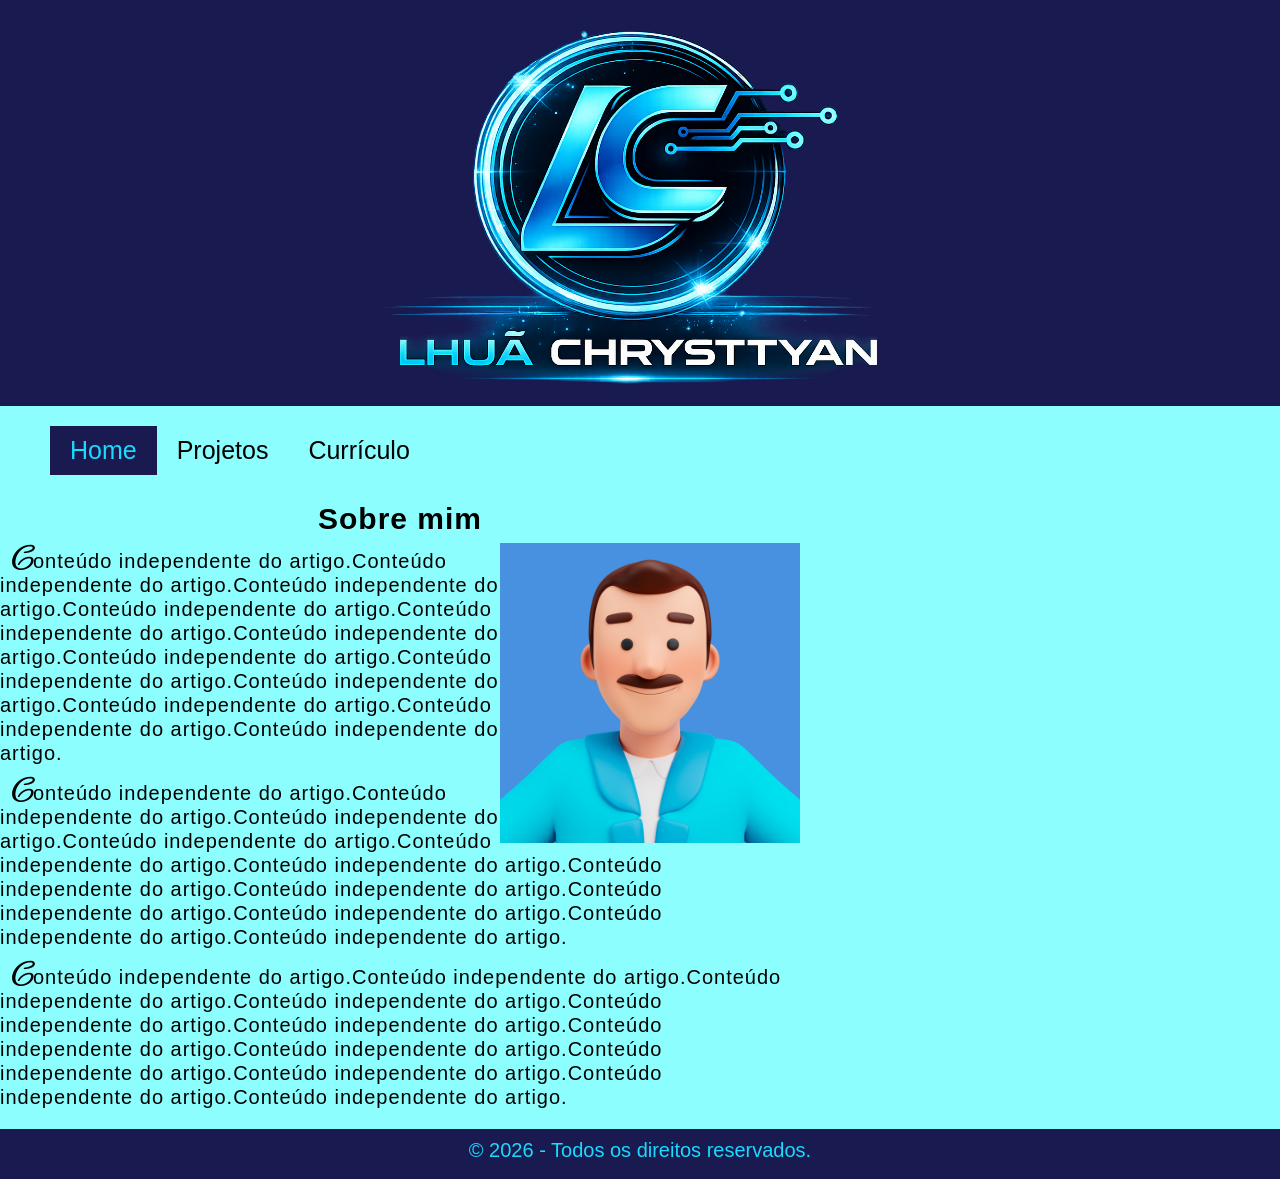
<file: index.html>
<!DOCTYPE html>
<html lang="pt-BR">
<head>
    <meta charset="UTF-8">
    <meta name="viewport" content="width=device-width, initial-scale=1.0">
    <link rel="stylesheet" href="assets/css/style.css">
    <link rel="preconnect" href="https://fonts.googleapis.com">
    <link href="https://fonts.googleapis.com/css2?family=MonteCarlo&display=swap" rel="stylesheet">
    <link rel="preconnect" href="https://fonts.gstatic.com" crossorigin>
    <title>Em Breve...</title>
    
</head>
<body>
    <!-- Cabeçalho da página -->
    <header>
        <div id="container-header">
            <img id="logo-header" src="assets/images/logo.png" alt="Logo do site.">
        </div>        
        <nav id="nav-header">
            <ul>
                <li><a class="active" href="#">Home</a></li>
                <li><a href="pages/projetos.html">Projetos</a></li>
                <li><a href="pages/curriculo.html">Currículo</a></li>
            </ul>
        </nav>        
    </header>

    <!-- Conteúdo principal -->
    <main>
        <article>
            <h1>Sobre mim</h1>
            <img src="assets/images/foto.jpg" alt="" id="me">
            <p>Conteúdo independente do artigo.Conteúdo independente do artigo.Conteúdo independente do artigo.Conteúdo independente do artigo.Conteúdo independente do artigo.Conteúdo independente do artigo.Conteúdo independente do artigo.Conteúdo independente do artigo.Conteúdo independente do artigo.Conteúdo independente do artigo.Conteúdo independente do artigo.Conteúdo independente do artigo.</p>
            <p>Conteúdo independente do artigo.Conteúdo independente do artigo.Conteúdo independente do artigo.Conteúdo independente do artigo.Conteúdo independente do artigo.Conteúdo independente do artigo.Conteúdo independente do artigo.Conteúdo independente do artigo.Conteúdo independente do artigo.Conteúdo independente do artigo.Conteúdo independente do artigo.Conteúdo independente do artigo.</p>
            <p>Conteúdo independente do artigo.Conteúdo independente do artigo.Conteúdo independente do artigo.Conteúdo independente do artigo.Conteúdo independente do artigo.Conteúdo independente do artigo.Conteúdo independente do artigo.Conteúdo independente do artigo.Conteúdo independente do artigo.Conteúdo independente do artigo.Conteúdo independente do artigo.Conteúdo independente do artigo.</p>
            
            
        </article>
    </main>

    <!-- Rodapé da página -->
    <footer>
        <p>&copy; 2026 - Todos os direitos reservados.</p>
    </footer>

    <script src="assets/javascript/script.js" type="module" defer></script>
</body>
</html>
</file>
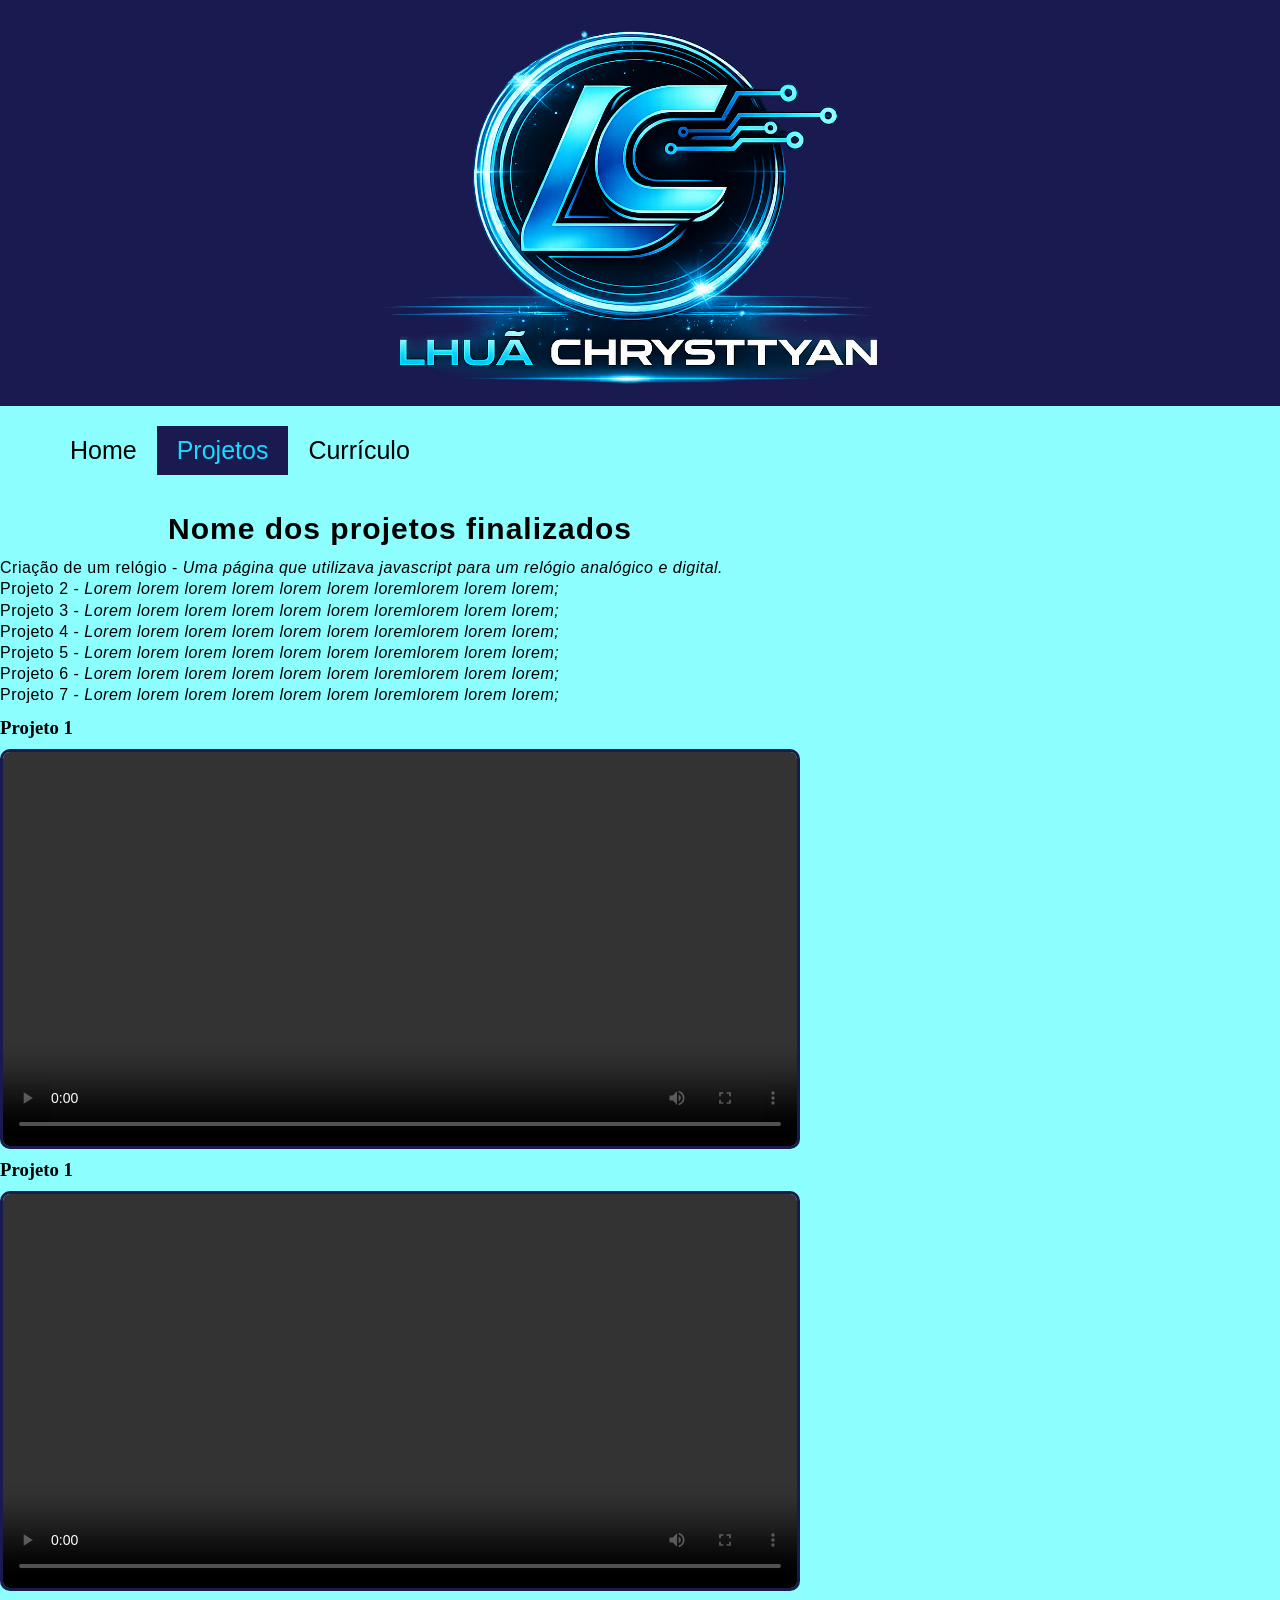
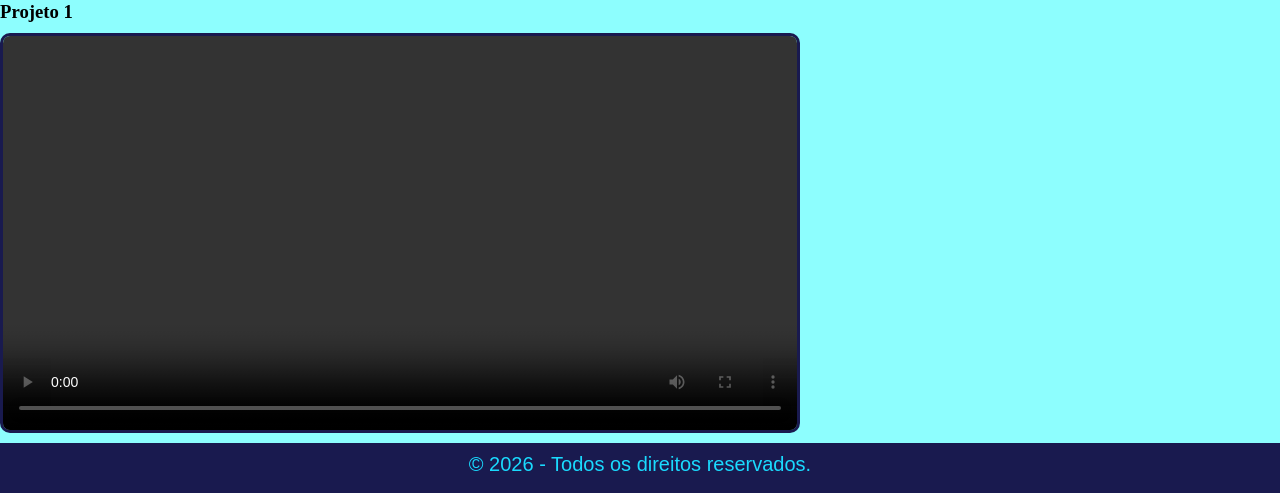
<file: pages/projetos.html>
<!DOCTYPE html>
<html lang="pt-BR">
<head>
    <meta charset="UTF-8">
    <meta name="viewport" content="width=device-width, initial-scale=1.0">
    <link rel="stylesheet" href="../assets/css/style.css">    
    <link rel="preconnect" href="https://fonts.googleapis.com">
    <link href="https://fonts.googleapis.com/css2?family=MonteCarlo&display=swap" rel="stylesheet">
    <link rel="preconnect" href="https://fonts.gstatic.com" crossorigin>   
</head>
<body>
    <!-- Cabeçalho da página -->
    <header>
        <div id="container-header">
            <img id="logo-header" src="../assets/images/logo.png" alt="Logo do site.">
        </div> 
        <nav id="nav-header">
            <ul>
                <li><a href="../index.html">Home</a></li>
                <li ><a class="active" href="#">Projetos</a></li>
                <li><a href="curriculo.html">Currículo</a></li>
            </ul>
        </nav>        
    </header>

    <!-- Conteúdo principal -->
    <main>
        <article class="projetos">
            <h1>Nome dos projetos finalizados</h1>            
            <ul>
                <li class="item-projeto" data-target="1">Criação de um relógio - <em>Uma página que utilizava javascript para um relógio analógico e digital.</em></li>
                <li class="item-projeto" data-target="2">Projeto 2 - <em>Lorem lorem lorem lorem lorem lorem loremlorem lorem lorem;</em></li>
                <li class="item-projeto" data-target="3">Projeto 3 - <em>Lorem lorem lorem lorem lorem lorem loremlorem lorem lorem;</em></li>
                <li class="item-projeto" data-target="4">Projeto 4 - <em>Lorem lorem lorem lorem lorem lorem loremlorem lorem lorem;</em></li>
                <li class="item-projeto" data-target="5">Projeto 5 - <em>Lorem lorem lorem lorem lorem lorem loremlorem lorem lorem;</em></li>
                <li class="item-projeto" data-target="6">Projeto 6 - <em>Lorem lorem lorem lorem lorem lorem loremlorem lorem lorem;</em></li>
                <li class="item-projeto" data-target="7">Projeto 7 - <em>Lorem lorem lorem lorem lorem lorem loremlorem lorem lorem;</em></li>
            </ul>
        </article>
        
        <article class="projetos" id="1">
            <h3>Projeto 1</h3>         

            <video class="meuVideo" width="800" height="400" controls controlsList="nodownload">
                    <source src="../assets/videos/projeto1.mp4" type="video/mp4">
            </video>            
        </article>
        <article class="projetos" id="2">
            <h3>Projeto 1</h3>         

            <video class="meuVideo" width="800" height="400" controls controlsList="nodownload">
                    <source src="../assets/videos/projeto1.mp4" type="video/mp4">
            </video>            
        </article>
        <article class="projetos" id="3">
            <h3>Projeto 1</h3>         

            <video class="meuVideo" width="800" height="400" controls controlsList="nodownload">
                    <source src="../assets/videos/projeto1.mp4" type="video/mp4">
            </video>            
        </article>
    </main>

    <!-- Rodapé da página -->
    <footer>
        <p>&copy; 2026 - Todos os direitos reservados.</p>
    </footer>

    <script src="../assets/javascript/script.js"  type="module" defer></script>
</body>
</html>
</file>
<file: assets/css/style.css>
/* Redefinição básica para garantir que ocupe a tela toda */
:root {
    --cor-header: #191A4F;
    --font-text: 'Gill Sans', 'Gill Sans MT', Calibri, 'Trebuchet MS', sans-serif;
}

* {
    margin: 0;
    padding: 0;
    box-sizing: border-box;
}

body {
    background-color: #8dfefe;
}


#container-header {    
    background-color: var(--cor-header);
    margin-bottom: 0;
    display: grid;
    padding-right: 20px;
    grid-template-areas: 
        "container-header"
        "nav-header"
    ;
}

#logo-header {
    grid-area: container-header;
}

#nav-header {
    grid-area: nav-header;
    justify-self: center;
    align-content: end;
    padding: 20px 50px;
    font-size: 25px;
    font-family: var(--font-text);
}

#nav-header ul {
    list-style: none;
    display: flex;
}

#nav-header li {
    display: flex;   /* Garante que o item alinhe bem o conteúdo */
}

#nav-header a {
    text-decoration: none;
    color: black;
    display: block;        /* Faz o link ocupar a largura do LI */
    padding: 10px 20px;    /* O espaço do menu agora fica DENTRO do link */
    transition: 0.3s;      /* Opcional: deixa a transição de cor suave */
}
#nav-header a:hover {
    text-decoration: underline;
    background-color: var(--cor-header);
    color: #1adafe;
    /* Agora o fundo vai ocupar todo o padding definido acima */
}

#nav-header .active {
    background-color: var(--cor-header);
    color: #1adafe;
}

#logo-header {
    padding-top: 10px;
    width: 500px;
    justify-self: center;
    align-content: end;
    margin: 20px 50px;
}

main {
    justify-items: center;
    align-items: center;
}

main article {
    display: block;
    width: 100%;
    max-width: 100ch; /* Largura ideal para leitura (entre 45 e 75 caracteres) */
}

main article h1 {
    text-align: center;
    font-size: 30px;
    font-family: var(--font-text);
    line-height: 1.6;
    letter-spacing: 1px;
}

main article p {
    font-size: 20px;
    font-family: var(--font-text);
    line-height: 1.2; 
    letter-spacing: 1px;
    padding-bottom: 10px;
}

main article p::first-letter {
    font-size: 30px;
    font-family: "MonteCarlo", cursive;
    line-height: 1;
    letter-spacing: 2px;
    padding-left: 10px;
    font-weight: bold;
    
}

#me {
    display: block;
    float: right;
    width: 300px;
    align-items: right;
}


.meuVideo {
    display: flex;
    justify-content: center;
    align-items: center;
    margin-top: 10px;
    border: solid 3px #191A4F;
    border-radius: 10px;
}

.projetos {
    display: flex;
    flex-direction: column;
    justify-content: center;
    margin-top: 10px;
}

.projetos h1,
.projetos h2{
    font-size: 30px;
    margin-bottom: 5px;
    font-family: var(--font-text);
}

.projetos ul {
    list-style: none;
    display: flex;
    flex-direction: column;
    /* justify-items: center; */
}

.projetos li {
    font-family: var(--font-text);
    line-height: 1.2; 
    letter-spacing: 0.5px;
    padding-bottom: 2px;
}

footer {
    background-color: #191A4F;
    height: 50px;
}

footer p {
    text-align: center;
    padding: 10px;
    margin-top: 10px;
    color: #1adafe;
    font-size: 20px;
    font-family: var(--font-text);
}
</file>
